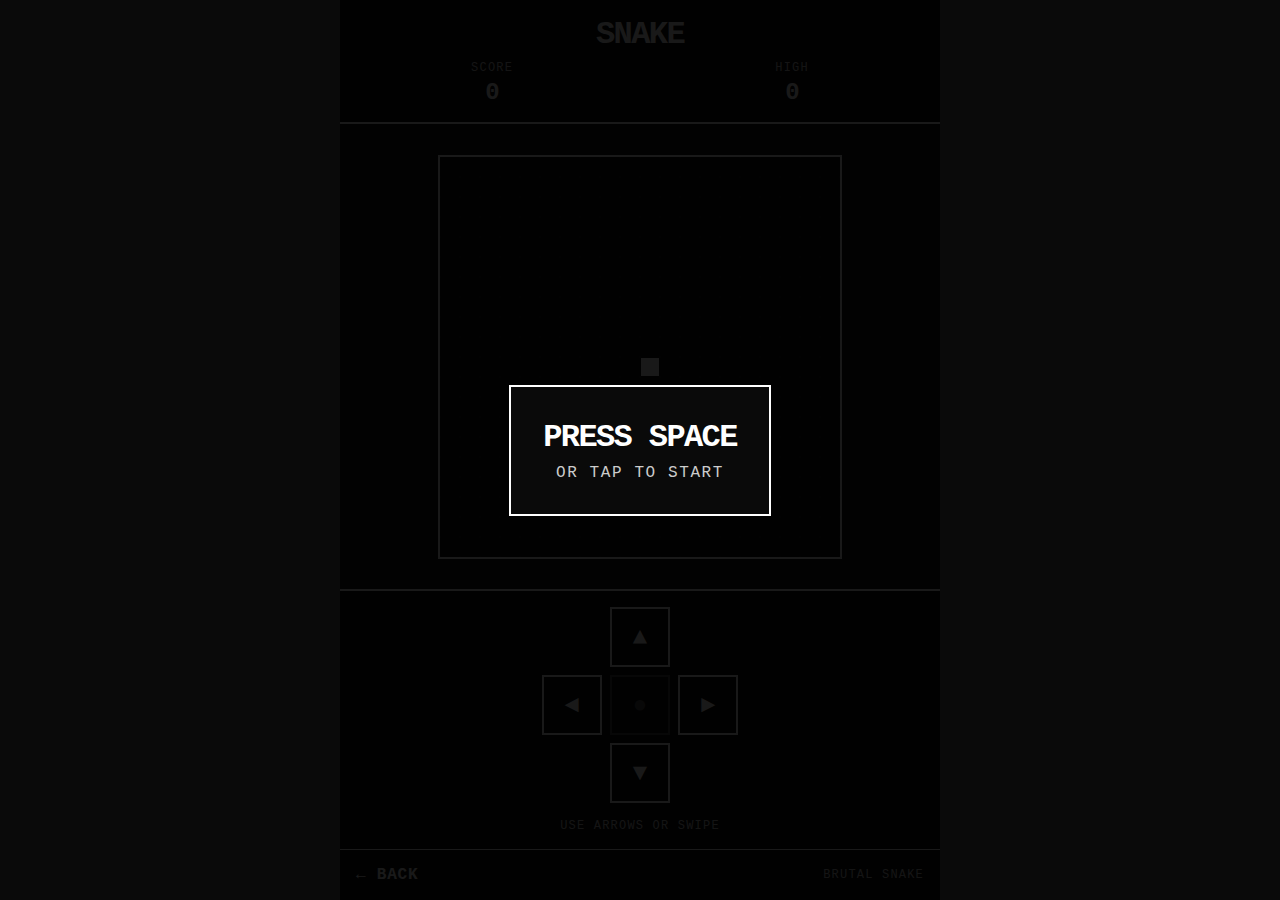
<file: snake/index.html>
<!DOCTYPE html>
<html lang="en">
<head>
    <meta charset="UTF-8">
    <meta name="viewport" content="width=device-width, initial-scale=1.0, user-scalable=no">
    <title>SNAKE - BRUTAL EDITION</title>
    <link rel="stylesheet" href="app.css">
</head>
<body>
    <div class="game-container">
        <header class="game-header">
            <h1 class="game-title">SNAKE</h1>
            <div class="game-stats">
                <div class="stat">
                    <span class="stat-label">SCORE</span>
                    <span class="stat-value" id="score">0</span>
                </div>
                <div class="stat">
                    <span class="stat-label">HIGH</span>
                    <span class="stat-value" id="highscore">0</span>
                </div>
            </div>
        </header>

        <div class="game-board" id="gameBoard">
            <canvas id="gameCanvas"></canvas>
        </div>

        <div class="game-overlay" id="gameOverlay">
            <div class="overlay-content">
                <h2 class="overlay-title">PRESS SPACE</h2>
                <p class="overlay-subtitle">OR TAP TO START</p>
            </div>
        </div>

        <div class="game-controls">
            <div class="controls-dpad">
                <button class="control-btn control-up" data-dir="up">▲</button>
                <div class="control-row">
                    <button class="control-btn control-left" data-dir="left">◄</button>
                    <button class="control-btn control-center" disabled>●</button>
                    <button class="control-btn control-right" data-dir="right">►</button>
                </div>
                <button class="control-btn control-down" data-dir="down">▼</button>
            </div>
            <div class="controls-info">
                <span>USE ARROWS OR SWIPE</span>
            </div>
        </div>

        <footer class="game-footer">
            <a href="../" class="back-link">← BACK</a>
            <span class="footer-text">BRUTAL SNAKE</span>
        </footer>
    </div>

    <script src="app.js"></script>
</body>
</html>
</file>
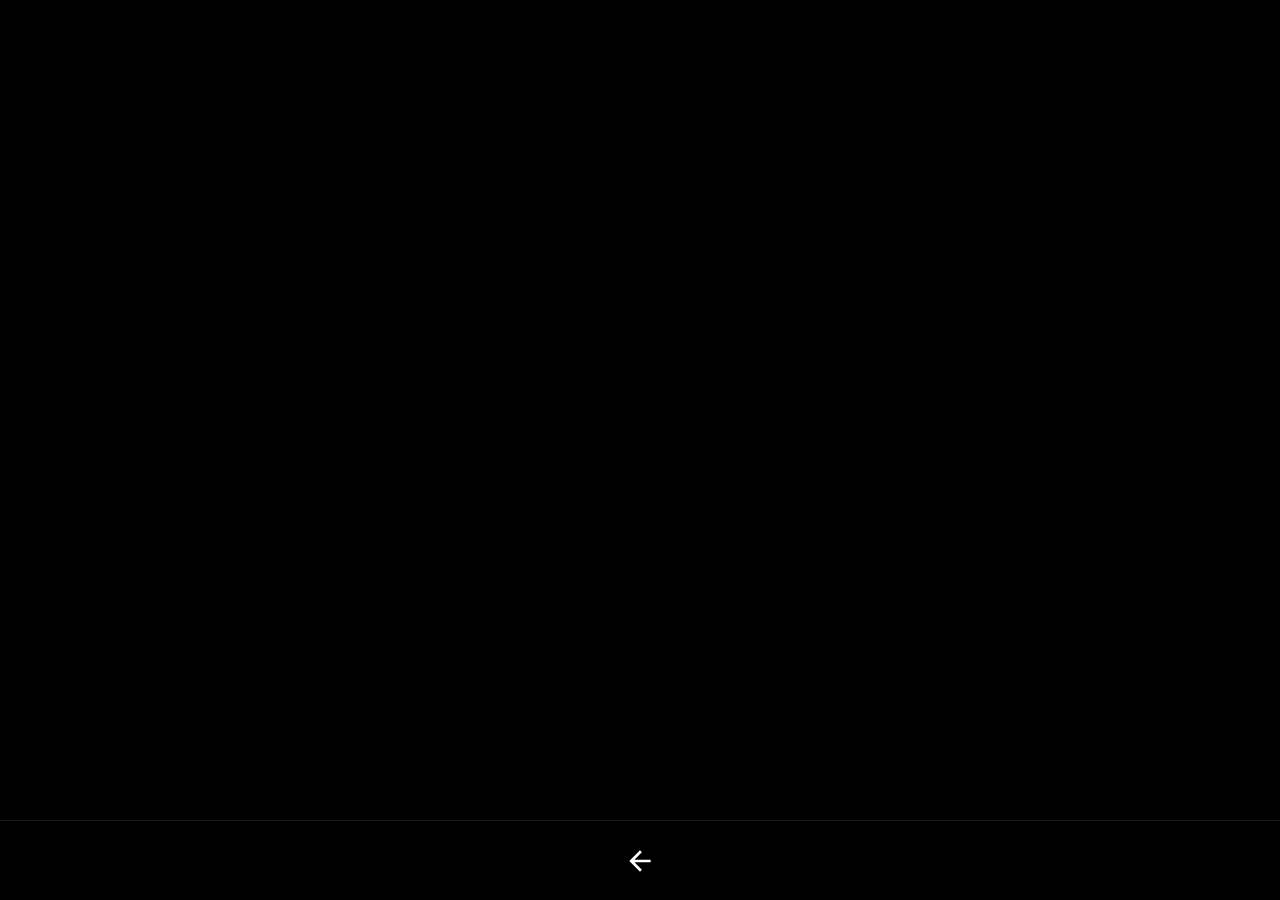
<file: projects.html>
<!DOCTYPE html>
<html lang="en">
<head>
    <meta charset="UTF-8">
    <meta name="viewport" content="width=device-width, initial-scale=1.0">
    <title>Josh Bosley - Projects</title>
    <link href="https://fonts.googleapis.com/css2?family=Share+Tech+Mono&display=swap" rel="stylesheet">
    <link rel="stylesheet" href="assets/site.css">
</head>
<body>
    <main class="terminal">
        <div class="screen-overlay"></div>
        <div class="projects-container">
            <div id="projects-grid"></div>
        </div>
        <nav class="nav-bar">
            <div class="nav-icons">
                <svg class="nav-icon" id="back-icon" viewBox="0 0 24 24" onclick="window.location.href='index.html'">
                    <path d="M20 11H7.83l5.59-5.59L12 4l-8 8 8 8 1.41-1.41L7.83 13H20v-2z"/>
                </svg>
            </div>
        </nav>
    </main>
    <script src="projects.js"></script>
</body>
</html>
</file>
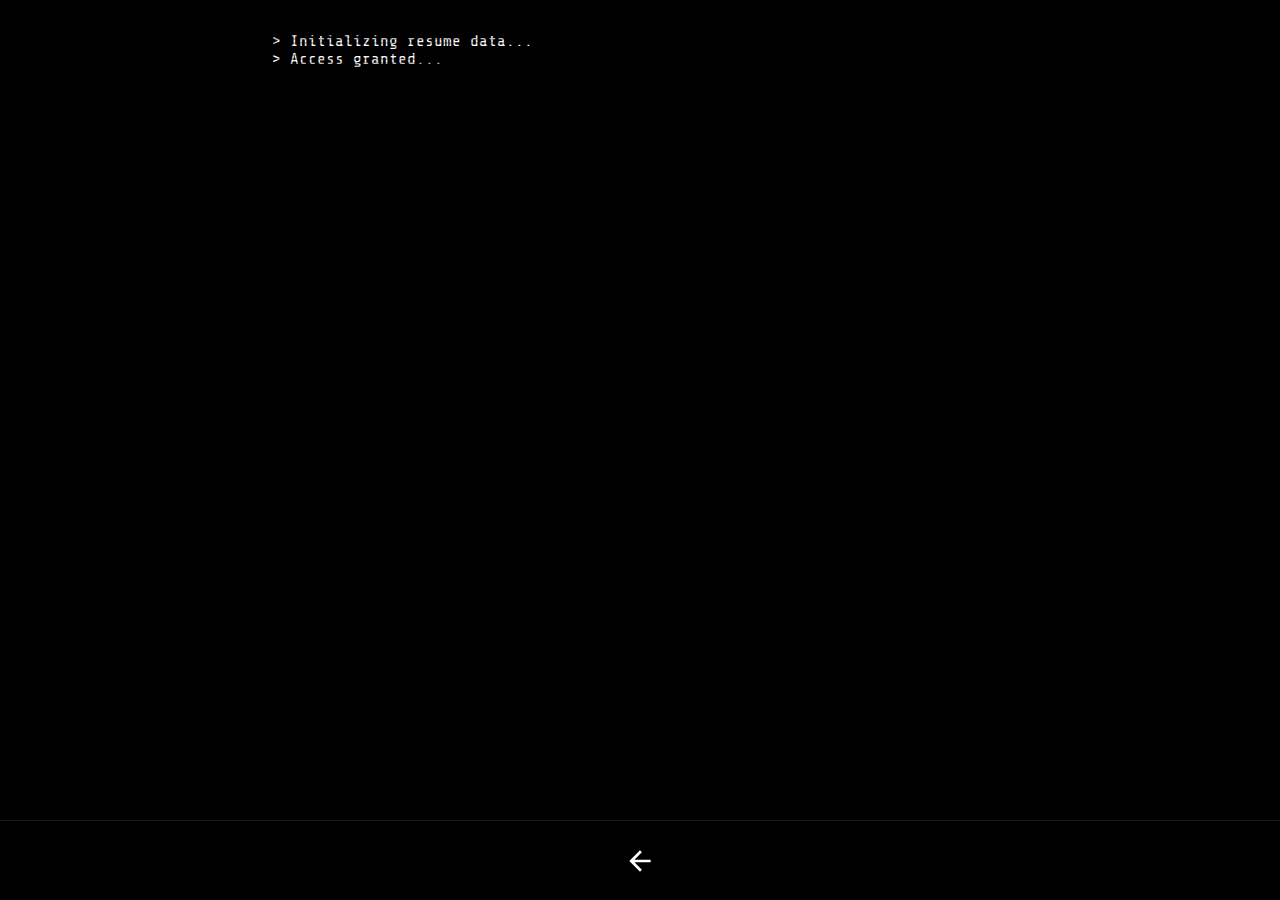
<file: resume.html>
<!DOCTYPE html>
<html lang="en">
  <head>
    <meta charset="UTF-8">
    <meta name="viewport" content="width=device-width, initial-scale=1.0">
    <title>Josh Bosley - Resume</title>
    <link href="https://fonts.googleapis.com/css2?family=Share+Tech+Mono&display=swap" rel="stylesheet">
    <link rel="stylesheet" href="assets/site.css">
  </head>
  <body>
    <main class="terminal">
      <div class="screen-overlay"></div>
      <div class="resume-container">
        <div id="typed-content"></div>
      </div>
      <nav class="nav-bar">
        <div class="nav-icons">
          <svg class="nav-icon" id="back-icon" viewBox="0 0 24 24" onclick="window.location.href='index.html'">
            <path d="M20 11H7.83l5.59-5.59L12 4l-8 8 8 8 1.41-1.41L7.83 13H20v-2z"/>
          </svg>
        </div>
      </nav>
    </main>
    <script src="resume.js"></script>
  </body>
</html>
</file>
<file: snake/app.css>
:root {
    --bg-primary: #0a0a0a;
    --bg-secondary: #1a1a1a;
    --text-primary: #ffffff;
    --text-secondary: #cccccc;
    --border-color: #ffffff;
    --accent-color: #ff0000;
    --snake-color: #ffffff;
    --food-color: #ff0000;
    --grid-color: #333333;
}

* {
    margin: 0;
    padding: 0;
    box-sizing: border-box;
}

body {
    font-family: 'Courier New', monospace;
    background-color: var(--bg-primary);
    color: var(--text-primary);
    overflow: hidden;
    touch-action: none;
    user-select: none;
    -webkit-user-select: none;
}

.game-container {
    display: flex;
    flex-direction: column;
    height: 100vh;
    max-width: 600px;
    margin: 0 auto;
    position: relative;
}

.game-header {
    padding: 1rem;
    border-bottom: 2px solid var(--border-color);
    background: var(--bg-primary);
    z-index: 10;
}

.game-title {
    font-size: 2rem;
    font-weight: 900;
    letter-spacing: -0.05em;
    text-align: center;
    margin-bottom: 0.5rem;
}

.game-stats {
    display: flex;
    justify-content: space-around;
    gap: 2rem;
}

.stat {
    text-align: center;
}

.stat-label {
    display: block;
    font-size: 0.75rem;
    letter-spacing: 0.1em;
    color: var(--text-secondary);
    margin-bottom: 0.25rem;
}

.stat-value {
    display: block;
    font-size: 1.5rem;
    font-weight: 700;
    letter-spacing: -0.02em;
}

.game-board {
    flex: 1;
    display: flex;
    align-items: center;
    justify-content: center;
    background: var(--bg-secondary);
    position: relative;
    overflow: hidden;
}

#gameCanvas {
    border: 2px solid var(--border-color);
    background: var(--bg-primary);
    max-width: 100%;
    max-height: 100%;
    image-rendering: pixelated;
    image-rendering: -moz-crisp-edges;
    image-rendering: crisp-edges;
}

.game-overlay {
    position: absolute;
    top: 0;
    left: 0;
    right: 0;
    bottom: 0;
    background: rgba(0, 0, 0, 0.9);
    display: flex;
    align-items: center;
    justify-content: center;
    z-index: 100;
    transition: opacity 0.3s ease;
}

.game-overlay.hidden {
    opacity: 0;
    pointer-events: none;
}

.overlay-content {
    text-align: center;
    padding: 2rem;
    border: 2px solid var(--border-color);
    background: var(--bg-primary);
}

.overlay-title {
    font-size: 2rem;
    font-weight: 900;
    letter-spacing: -0.05em;
    margin-bottom: 0.5rem;
}

.overlay-subtitle {
    font-size: 1rem;
    color: var(--text-secondary);
    letter-spacing: 0.1em;
}

.game-controls {
    padding: 1rem;
    border-top: 2px solid var(--border-color);
    background: var(--bg-primary);
    display: flex;
    flex-direction: column;
    align-items: center;
    gap: 1rem;
}

.controls-dpad {
    display: grid;
    grid-template-rows: auto auto auto;
    gap: 0.5rem;
    justify-items: center;
}

.control-row {
    display: flex;
    gap: 0.5rem;
}

.control-btn {
    width: 50px;
    height: 50px;
    background: transparent;
    border: 2px solid var(--border-color);
    color: var(--text-primary);
    font-size: 1.5rem;
    cursor: pointer;
    transition: all 0.1s ease;
    font-family: 'Courier New', monospace;
    display: flex;
    align-items: center;
    justify-content: center;
}

.control-btn:active:not(:disabled) {
    background: var(--border-color);
    color: var(--bg-primary);
    transform: scale(0.95);
}

.control-btn:disabled {
    opacity: 0.3;
    cursor: default;
}

.control-center {
    border-color: var(--text-secondary);
}

.controls-info {
    font-size: 0.75rem;
    letter-spacing: 0.1em;
    color: var(--text-secondary);
}

.game-footer {
    padding: 1rem;
    border-top: 1px solid var(--border-color);
    display: flex;
    justify-content: space-between;
    align-items: center;
}

.back-link {
    color: var(--text-primary);
    text-decoration: none;
    font-weight: 700;
    letter-spacing: 0.05em;
    transition: all 0.2s ease;
}

.back-link:hover {
    color: var(--accent-color);
    transform: translateX(-2px);
}

.footer-text {
    font-size: 0.75rem;
    letter-spacing: 0.1em;
    color: var(--text-secondary);
}

@media (max-width: 480px) {
    .game-title {
        font-size: 1.5rem;
    }
    
    .stat-value {
        font-size: 1.25rem;
    }
    
    .control-btn {
        width: 45px;
        height: 45px;
        font-size: 1.25rem;
    }
    
    .overlay-title {
        font-size: 1.5rem;
    }
}

@media (min-height: 700px) {
    .control-btn {
        width: 60px;
        height: 60px;
    }
}

@keyframes flash {
    0%, 50% {
        opacity: 1;
    }
    25%, 75% {
        opacity: 0.3;
    }
}

.game-over .overlay-title {
    animation: flash 1s infinite;
    color: var(--accent-color);
}
</file>
<file: assets/site.css>
:root {
    --terminal-green: #73cee1;
    --terminal-bg: #000000;
    --accent-color: #ffffff;
}

* {
    margin: 0;
    padding: 0;
    box-sizing: border-box;
}

body {
    font-family: 'Share Tech Mono', monospace;
    background-color: var(--terminal-bg);
    color: var(--accent-color);
    height: 100vh;
    overflow: hidden;
}

.terminal {
    height: 100vh;
    position: relative;
}

.screen-overlay {
    position: fixed;
    top: 0;
    left: 0;
    right: 0;
    bottom: 0;
    background: linear-gradient(rgba(18, 16, 16, 0) 50%, rgba(0, 0, 0, 0.25) 50%);
    background-size: 100% 4px;
    pointer-events: none;
    animation: flicker 0.15s infinite;
    z-index: 2;
}

.profile-container {
    display: flex;
    flex-direction: column;
    align-items: center;
    justify-content: center;
    height: calc(100vh - 80px);
    padding: 20px;
}

.profile-image {
    width: 200px;
    height: 200px;
    border-radius: 50%;
    border: 2px solid var(--accent-color);
    margin-bottom: 2rem;
    box-shadow: 0 0 20px rgba(255, 255, 255, 0.3);
}

.terminal-text {
    max-width: 600px;
    text-align: left;
    position: relative;
    width: 80vw;
    margin: 0 auto;
}

.cursor {
    animation: blink 1s step-end infinite;
}

.nav-bar {
    position: fixed;
    bottom: 0;
    width: 100%;
    height: 80px;
    background: linear-gradient(0deg, rgba(0,0,0,0.9) 0%, rgba(0,0,0,0.7) 100%);
    border-top: 1px solid rgba(255,255,255,0.1);
    display: flex;
    justify-content: center;
    align-items: center;
    z-index: 3;
}

.nav-icons {
    display: flex;
    gap: 2rem;
}

.nav-icon {
    width: 32px;
    height: 32px;
    fill: var(--accent-color);
    transition: all 0.3s ease;
    cursor: pointer;
}

.nav-icon:hover {
    fill: var(--terminal-green);
    transform: scale(1.1);
}

@keyframes blink {
    0%, 100% { opacity: 1; }
    50% { opacity: 0; }
}

@keyframes flicker {
    0% { opacity: 0.97; }
    100% { opacity: 0.99; }
}

@media (max-width: 768px) {
    .profile-image {
        width: 150px;
        height: 150px;
    }
}

.resume-container {
    padding: 2rem;
    max-width: 800px;
    margin: 0 auto;
    height: calc(100vh - 80px);
    overflow-y: auto;
    scrollbar-width: thin;
    scrollbar-color: var(--accent-color) var(--terminal-bg);
}

.resume-container::-webkit-scrollbar {
    width: 8px;
}

.resume-container::-webkit-scrollbar-track {
    background: var(--terminal-bg);
}

.resume-container::-webkit-scrollbar-thumb {
    background-color: var(--accent-color);
}

.section-header {
    color: var(--terminal-green);
    margin: 2rem 0 1rem 0;
    opacity: 0;
    animation: fadeIn 0.5s forwards;
}

.job-entry {
    margin-bottom: 2rem;
    opacity: 0;
    animation: slideIn 0.5s forwards;
}

.job-title {
    color: var(--accent-color);
    margin-bottom: 0.5rem;
}

.job-date {
    color: #888;
    font-size: 0.9em;
}

@keyframes fadeIn {
    from { opacity: 0; }
    to { opacity: 1; }
}

@keyframes slideIn {
    from {
        opacity: 0;
        transform: translateX(-20px);
    }
    to {
        opacity: 1;
        transform: translateX(0);
    }
}

.projects-container {
    padding: 2rem;
    height: calc(100vh - 80px);
    display: flex;
    align-items: center;
    justify-content: center;
    overflow-y: auto;
    scrollbar-width: thin;
    scrollbar-color: var(--accent-color) var(--terminal-bg);
}

#projects-grid {
    display: grid;
    grid-template-columns: repeat(auto-fit, minmax(280px, 300px));
    gap: 1.5rem;
    max-width: 1000px;
    margin: 0 auto;
    padding: 1rem;
}

.project-card {
    background: rgba(255, 255, 255, 0.02);
    border: 1px solid var(--terminal-green);
    padding: 1.2rem;
    border-radius: 8px;
    opacity: 0;
    animation: fadeIn 0.5s forwards;
    position: relative;
    overflow: hidden;
    transition: all 0.3s cubic-bezier(0.34, 1.56, 0.64, 1);
    transform-origin: center;
}

.project-card:hover {
    transform: scale(1.05) rotate(1deg);
    box-shadow: 
        0 0 20px rgba(115, 206, 225, 0.1),
        0 0 0 1px var(--terminal-green);
    background: rgba(255, 255, 255, 0.05);
}

.project-title {
    color: var(--terminal-green);
    margin-bottom: 0.8rem;
    font-size: 1em;
    letter-spacing: 0.5px;
}

.project-description {
    margin-bottom: 1.2rem;
    line-height: 1.3;
    font-size: 0.9em;
    opacity: 0.8;
}

.project-link {
    color: var(--accent-color);
    text-decoration: none;
    display: inline-block;
    padding: 0.4rem 0.8rem;
    border: 1px solid var(--terminal-green);
    border-radius: 4px;
    font-size: 0.9em;
    transition: all 0.2s ease;
}

.project-link:hover {
    background: var(--terminal-green);
    color: var(--terminal-bg);
}

@keyframes fadeIn {
    from { 
        opacity: 0;
        transform: translateY(10px);
    }
    to { 
        opacity: 1;
        transform: translateY(0);
    }
}
</file>
